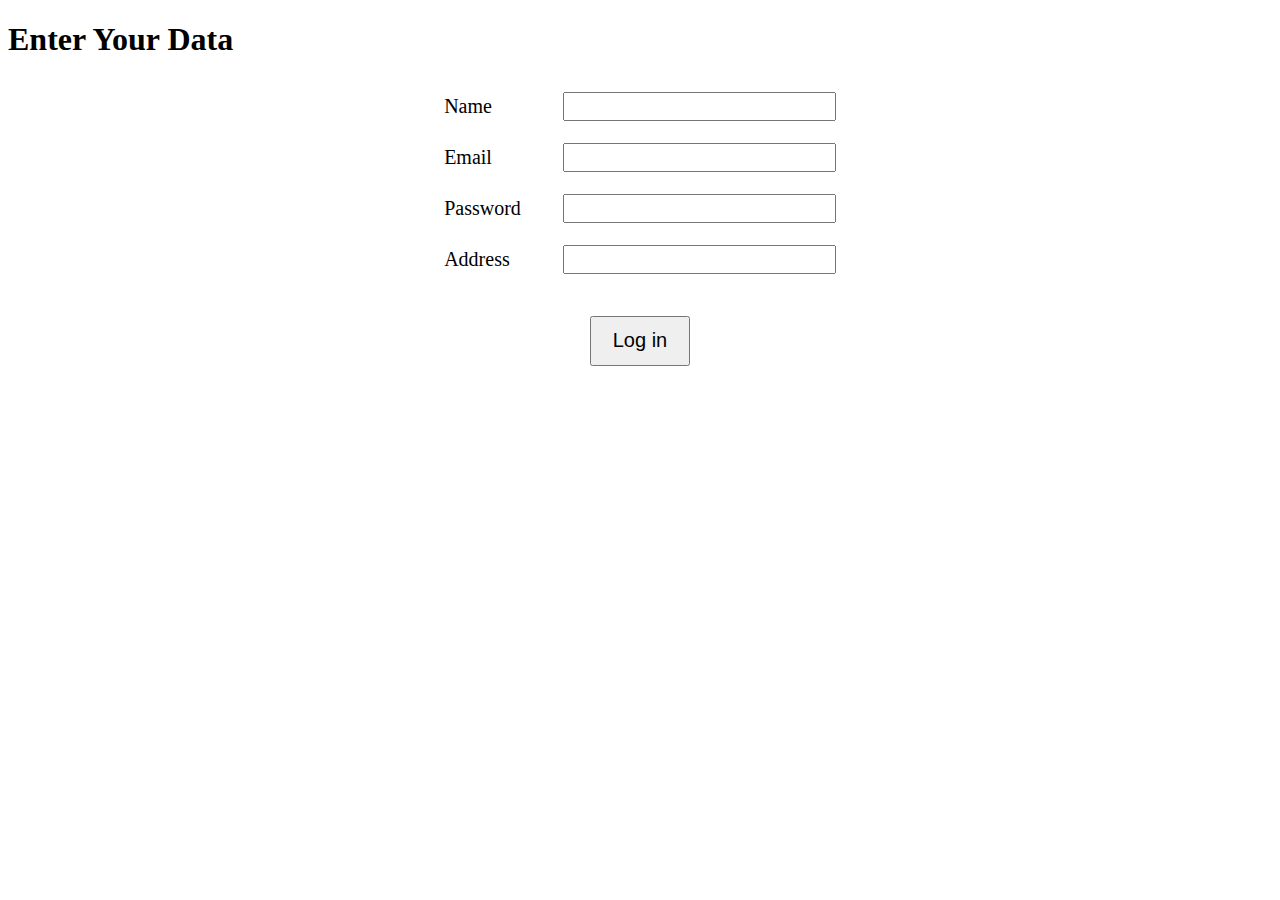
<file: Logindata.html>
<!DOCTYPE html>
<html lang="en">
<head>
    <meta charset="UTF-8">
    <meta name="viewport" content="width=device-width, initial-scale=1.0">
    <title>Document</title>
    <link rel="stylesheet" href="Logindata.css">
</head>
<body>
    <h1>Enter Your Data</h1>
    <table>
        <tr>
            <td>Name</td>
            <td><input type="text" id="name"></td>
        </tr>
        <tr>
            <td>Email</td>
            <td><input type="text" id="email"></td>
        </tr>
        <tr>
            <td>Password</td>
            <td><input type="password" id="password"></td>
        </tr>
        <tr>
            <td>Address</td>
            <td><input type="text" id="address"></td>
        </tr>
    </table>
    <div>
    <button>Log in</button>
    </div>
    <script type="text/javascript" src="Logindata.js" ></script>
</body>
</html>
</file>
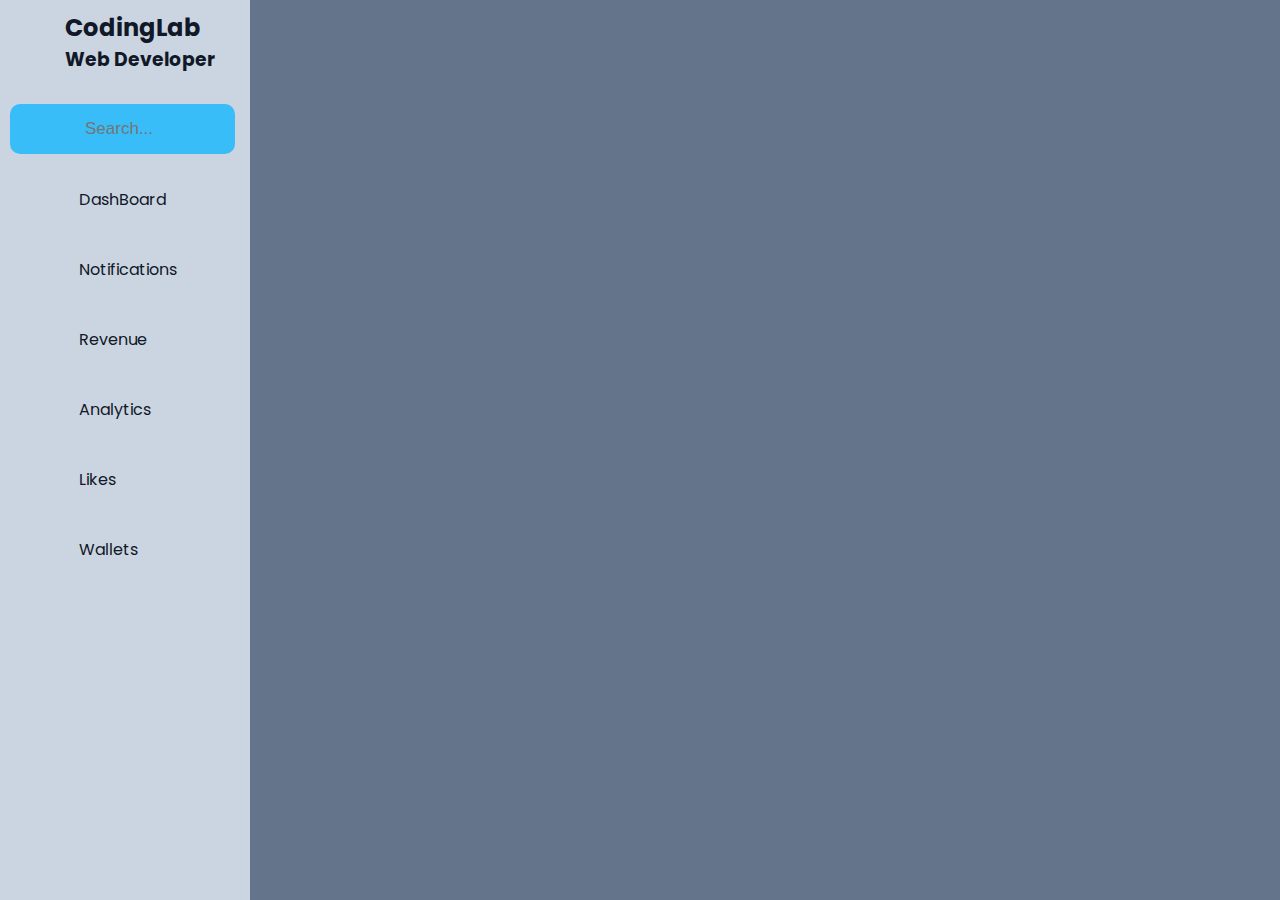
<file: SideBar.html>
<!DOCTYPE html>
<html lang="en">
<head>
    <meta charset="UTF-8">
    <meta name="viewport" content="width=device-width, initial-scale=1.0">
    <title>Document</title>
    <link rel="stylesheet" href="https://cdnjs.cloudflare.com/ajax/libs/font-awesome/6.4.2/css/all.min.css" integrity="sha512-z3gLpd7yknf1YoNbCzqRKc4qyor8gaKU1qmn+CShxbuBusANI9QpRohGBreCFkKxLhei6S9CQXFEbbKuqLg0DA==" crossorigin="anonymous" referrerpolicy="no-referrer" />
    <link rel="preconnect" href="https://fonts.googleapis.com">
<link rel="preconnect" href="https://fonts.gstatic.com" crossorigin>
<link href="https://fonts.googleapis.com/css2?family=Poppins&display=swap" rel="stylesheet">
    <link rel="stylesheet" href="SideBar.css">
</head>
<body>
    <div class="sideBar move">
        <div class="logo">
            <i class="fa-solid fa-bars"></i>
            <div class="text">
                <h2>CodingLab</h2>
            <h3>Web Developer</h3>
            </div>
        </div>
        <div class="Search" id="S">
            <i class="fa-solid fa-magnifying-glass"></i>
            <input type="text" placeholder="Search..." class="SearchIn">
        </div>
        <div class="Search Other">
            <i class="fa-solid fa-house"></i>
            <div class="text"><p>DashBoard</p></div>
        </div>
        <div class="Search Other">
            <i class="fa-regular fa-bell"></i>
            <div class="text"><p>Notifications</p></div>
        </div>
        <div class="Search Other">
            <i class="fa-solid fa-chart-simple"></i>
            <div class="text"><p>Revenue</p></div>
        </div>
        <div class="Search Other">
            <i class="fa-solid fa-chart-pie"></i>
            <div class="text"><p>Analytics</p></div>
        </div>
        <div class="Search Other">
            <i class="fa-regular fa-heart"></i>
            <div class="text"><p>Likes</p></div>
        </div>
        <div class="Search Other">
            <i class="fa-solid fa-wallet"></i>
            <div class="text"><p>Wallets</p></div>
        </div>
    </div>


    
    <script src="SideBar.js"></script>
</body>
</html>
</file>
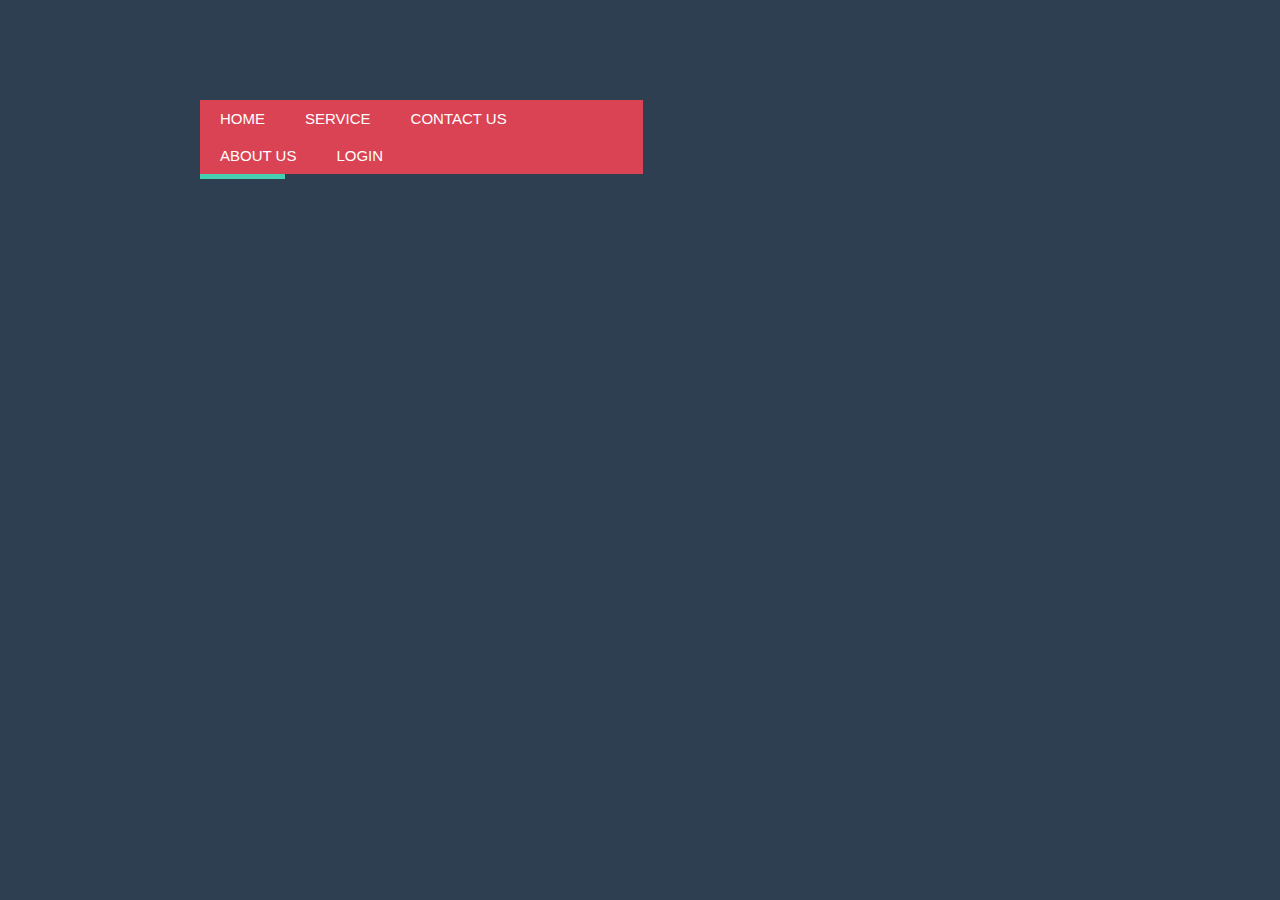
<file: TabMenu.html>
<!DOCTYPE html>
<html lang="en">
<head>
    <meta charset="UTF-8">
    <meta name="viewport" content="width=device-width, initial-scale=1.0">
    <title>Document</title>
    <link rel="stylesheet" href="TabMenu.css">
</head>
<body>
    <div class="container">
    <div class="Menu">
        <ul></ul>
    </div>
    <div class="slider"></div>
</div>
    <script src="TabMenu.js"></script>
</body>
</html>
</file>
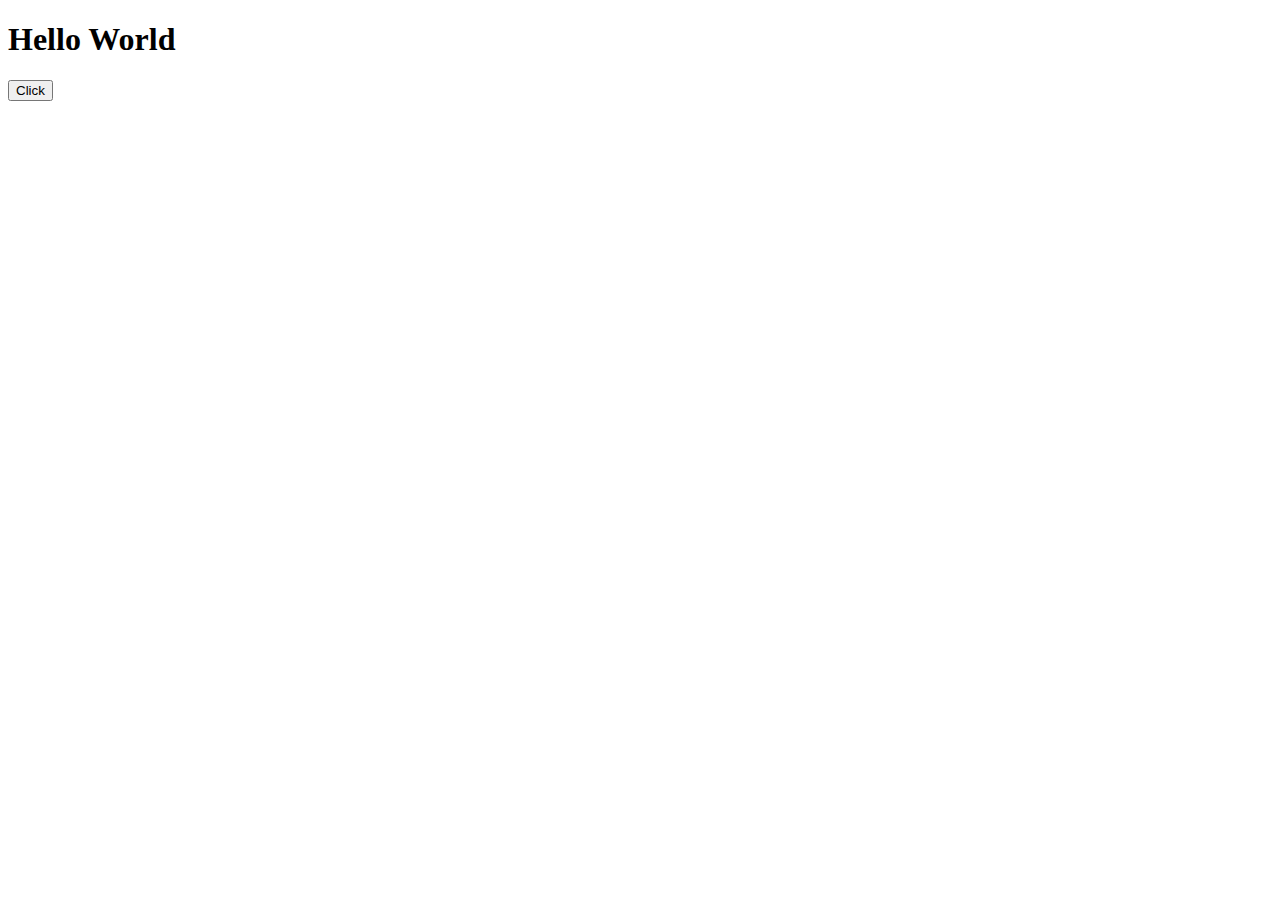
<file: test.html>
<!DOCTYPE html>
<html lang="en">
<head>
    <meta charset="UTF-8">
    <meta name="viewport" content="width=device-width, initial-scale=1.0">
    <title>Document</title>
    <link href="https://cdn.jsdelivr.net/npm/bootstrap@5.3.2/dist/css/bootstrap.min.css" rel="stylesheet" integrity="sha384-T3c6CoIi6uLrA9TneNEoa7RxnatzjcDSCmG1MXxSR1GAsXEV/Dwwykc2MPK8M2HN" crossorigin="anonymous">
</head>
<style>
    :root{
        --primary-color:black;
        --secondary-color:#fff;
        }
    .dark{
        --primary-color:#fff;
        --secondary-color:black;
    }
    h1{
        color:var(--primary-color);
    }
    body{
        background-color: var(--secondary-color);
    }
</style>
<body>
    <h1>Hello World</h1>
   <button class="btn btn-primary">Click</button>
    
</body>


<script>
    const btn = document.querySelector("button");

    btn.onclick=()=>{
        document.body.classList.toggle("dark");
    }
</script>
</html>
</file>
<file: Logindata.css>
table{
    display: flex;
    justify-content: center;
}
td{
    padding: 10px 20px;
    font-size: 20px;
}
input{
    font-size: 20px;
}
div{
    margin-top: 30px;
    display: flex;
    justify-content: center;
}
button{
    width: 100px;
    height: 50px;
    font-size: 20px;
}
</file>
<file: SideBar.css>
*{
    margin: 0;
    padding: 0;
}




:root{
    --primary-color:#0284c7;
    --font-color:#111827;
    --sidebar-color:#cbd5e1;
    --body-color:#64748b;
    --searchBox:#38bdf8;
    --font:'Poppins';
}



body{
    background-color:var(--body-color);
    font-family: var(--font);
}

.sideBar{
    width: 250px;
    height: 100vh;
    background-color: var(--sidebar-color);
    color: var(--font-color);
    transition: all .3s ease-in;
    position: relative;
    overflow: hidden;
}

.sideBar .logo{
    padding: 10px 20px;
    display: flex;
    justify-content: center;
    user-select: none;
}
.logo i{
    font-size:25px ;
    margin-top: 20px ;
    margin-right: 30px;
    cursor: pointer;    
}

.Search{
    width: 90%;
    height: 50px;
    display: flex;
    align-items: center;
    justify-content: center;
    background-color: var(--searchBox);
    margin: 20px 10px;
    border-radius:10px ;
}

.Search input{
    width: 120px;
    height: 30px;
    background-color: transparent;
    border: none;
    font-size: 17px;
    text-indent: 20px;
}
.Search i{
    margin-left:5px ;
}
.Other{
    background-color: var(--sidebar-color);
    display: flex;
    transition: all .2s ease-in-out ;
    /* justify-content: space-between; */
}
.Other:hover{
    background-color: #0284c7;
}

.Other div{
    width: 50%;
}
.Other i{
    margin-right: 20px ;
}
.Other p{
    text-align: left;
}

.A{
    position: relative  ;
    left: -5px;
}

.B{
    position: relative;
    left: 15px;
}
</file>
<file: TabMenu.css>
*{
    margin: 0;
    padding: 0;
}



body{
    background-color: #2d3f50;
}
ul{
    list-style: none;
    cursor: pointer;
    
}
.container{
    margin-left: 200px;
    margin-top: 100px;
    width: 34.6%;
    position: relative;
}
li{
    display: inline-block;
    color: #fff;
    font-size: 15px;
    padding: 10px 20px;
    font-family: Arial, Helvetica, sans-serif;
    user-select: none;
    
}
.Menu{
    background-color: #da4353;
    margin: 0;
    padding: 0;
}
.slider{
    background-color:#46cfb0;
    height: 5px;
    transition: all .4s ease-in;
}
</file>
